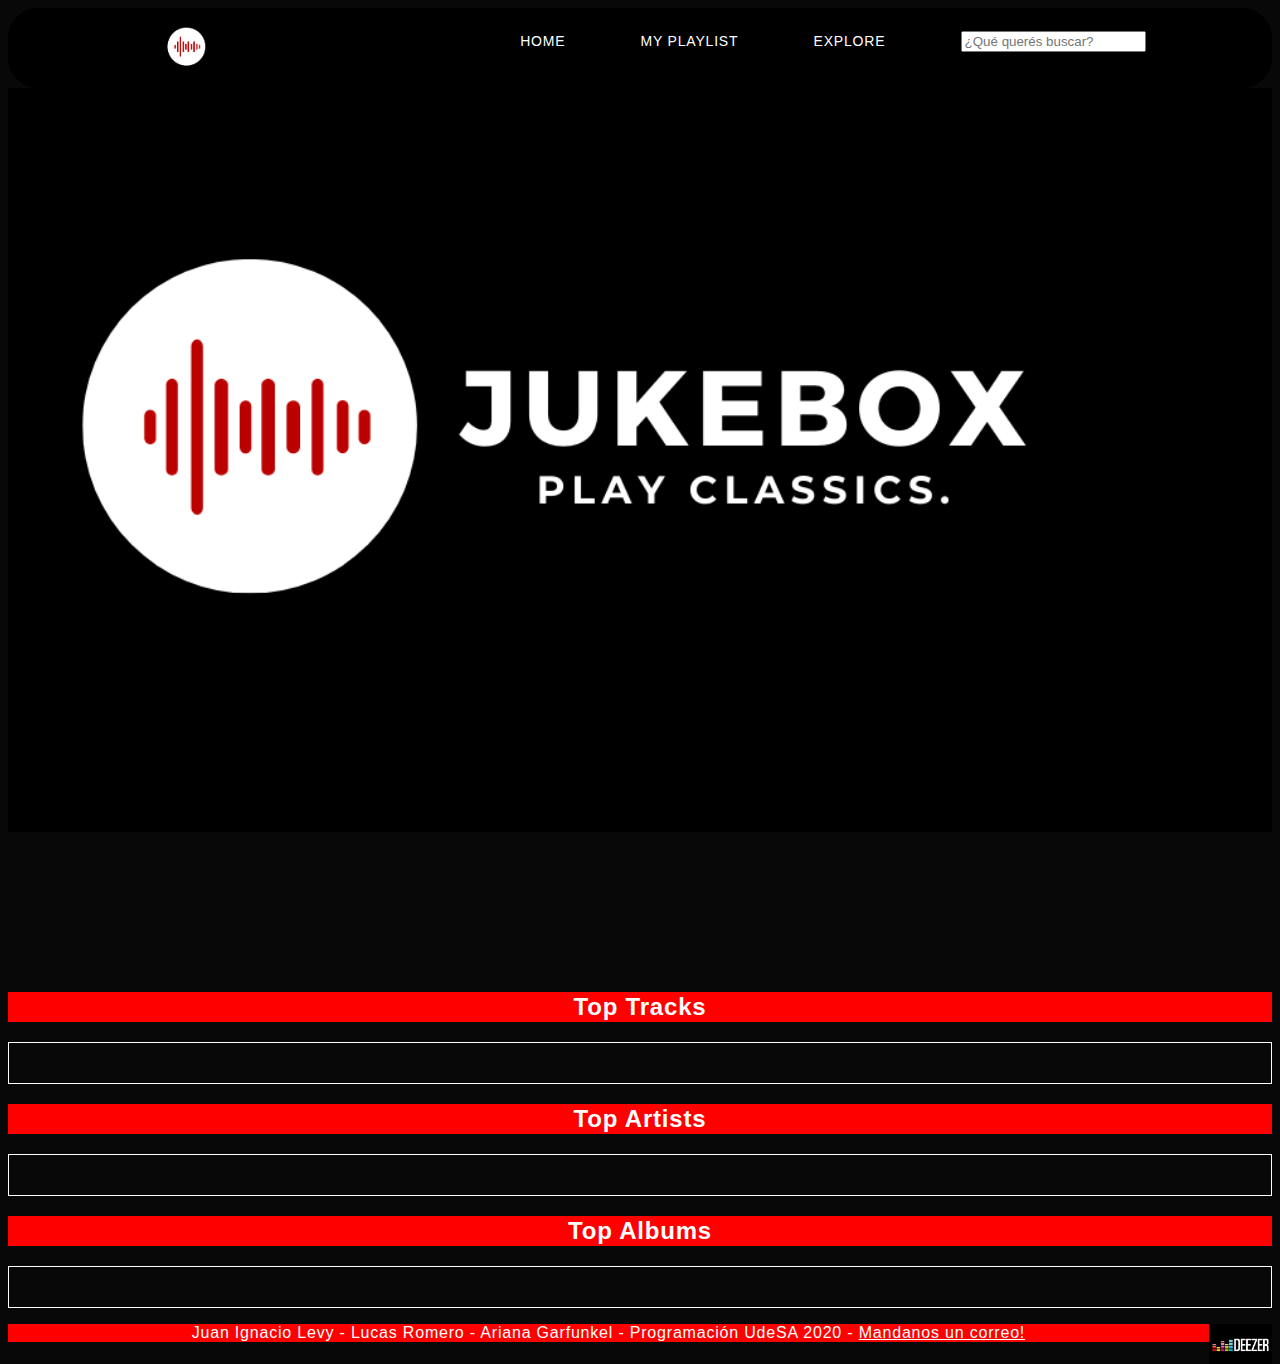
<file: index.html>
<!DOCTYPE html>
<html lang="en">
<head>
    <meta charset="UTF-8">
    <meta name="viewport" content="width=device-width, initial-scale=1.0">
    <link rel="stylesheet" href="assets/css/style.css">
   <title>Jukebox</title>
<script src="assets/script/charts.js"></script>
<script src="assets/script/resultados.js"></script>
</head>
<body>
    <header>
        <div class="myNavbar">
            <img class="logoNav"  src="assets/img/jukebox.png">  </img>
              <nav>
                <ul>
                  <li> <a href="index.html">Home</a></li>
                  <li> <a href="playlist.html">My Playlist</a></li>
                  <li> <a href="generos.html">Explore</a></li>
                  <li><form action="resultado.html" method="GET">
                    <input type="text" name="search" placeholder="¿Qué querés buscar?">
                </form></li>
                </ul>
            </nav>
        </div>
</header>

<section>
<div id="slider">
  <figure>
      <img src="assets/img/homepage.png">
      <img src="assets/img/outnow.jpg">
      <img src="assets/img/preview.jpg">
      <img src="assets/img/jukebox2.jpg">
      <img src="assets/img/homepage.png">
  </figure>
</div>

  
  <article>
      <h2 class="h2chart">Top Tracks</h2>
      <ul class="tracks"></ul>
  </article>

  <article>
      <h2 class="h2chart">Top Artists</h2>
      <ul class="artists1"></ul>
  </article>
  <article>
        <h2 class="h2chart">Top Albums</h2>
        <ul class="albums"></ul>
  </article>
    


</section>




<div class="footer">
  <p>Juan Ignacio Levy - Lucas Romero - Ariana Garfunkel - Programación UdeSA 2020 -
    <a href = "mailto: abc@example.com">Mandanos un correo!</a>  <img class= "logodeezer" src="assets/img/deezerlogo.jpg" alt="Logo de Deezer"></p>
</div>
</body>
</html>
</file>
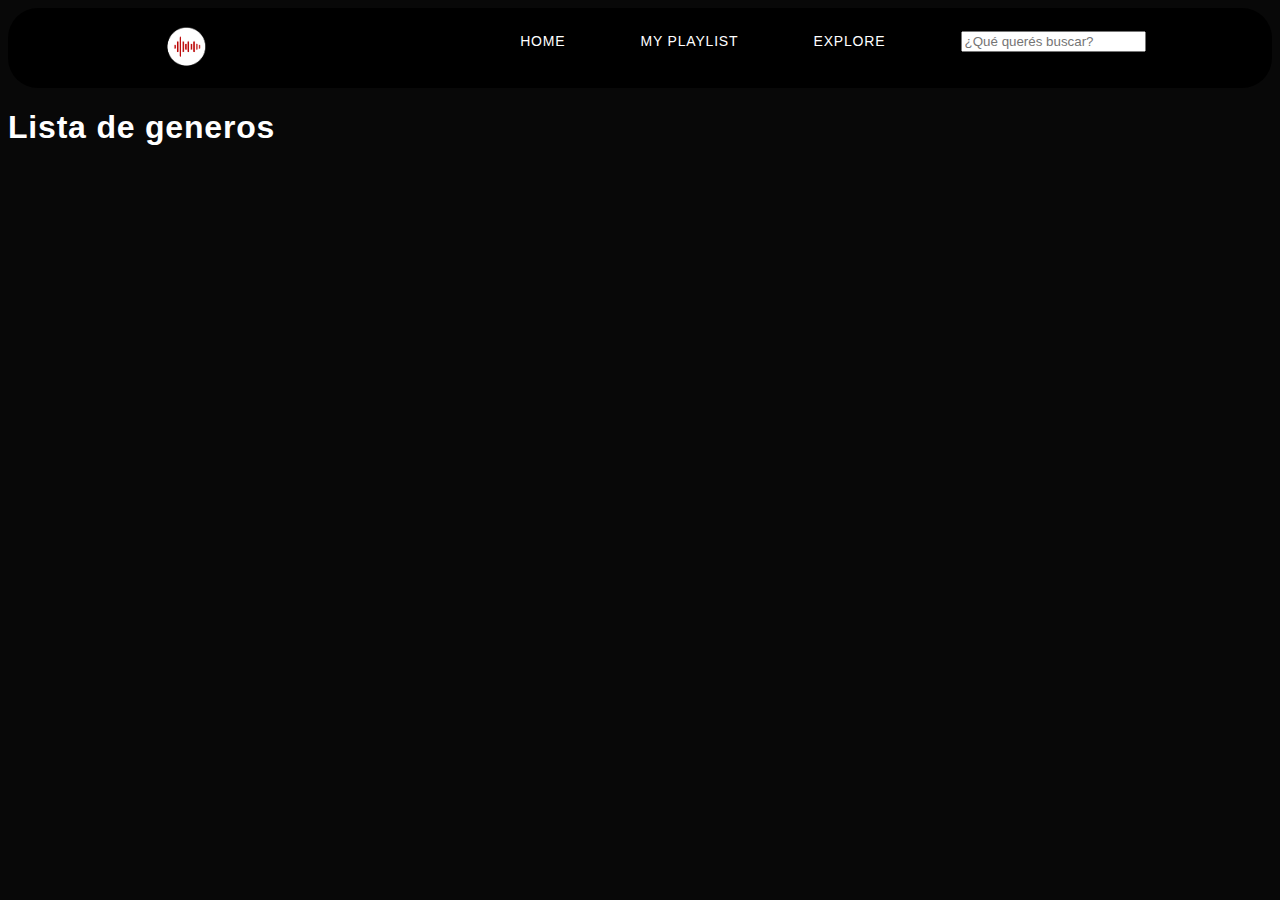
<file: generos.html>
<!DOCTYPE html>
<html lang="en">
<head>
    <meta charset="UTF-8">
    <meta name="viewport" content="width=device-width, initial-scale=1.0">
    <link rel="stylesheet" href="assets/css/style.css">
    <script src="assets/script/generos.js"></script>
    <title>Jukebox</title>

</head>
<body>
    <header>
        <div class="myNavbar">
            <img class="logoNav"  src="assets/img/jukebox.png">  </img>
              <nav>
                <ul>
                  <li> <a href="index.html">Home</a></li>
                  <li> <a href="playlist.html">My Playlist</a></li>
                  <li> <a href="generos.html">Explore</a></li>
                  <li><form action="resultado.html" method="GET">
                    <input type="text" name="search" placeholder="¿Qué querés buscar?">
                    
                </form></li>
                </ul>


                </nav>

            </div>
        </header>

<h1>Lista de generos</h1>
<ul class="generos">
    
</ul>
   
</body>

</html>
</file>
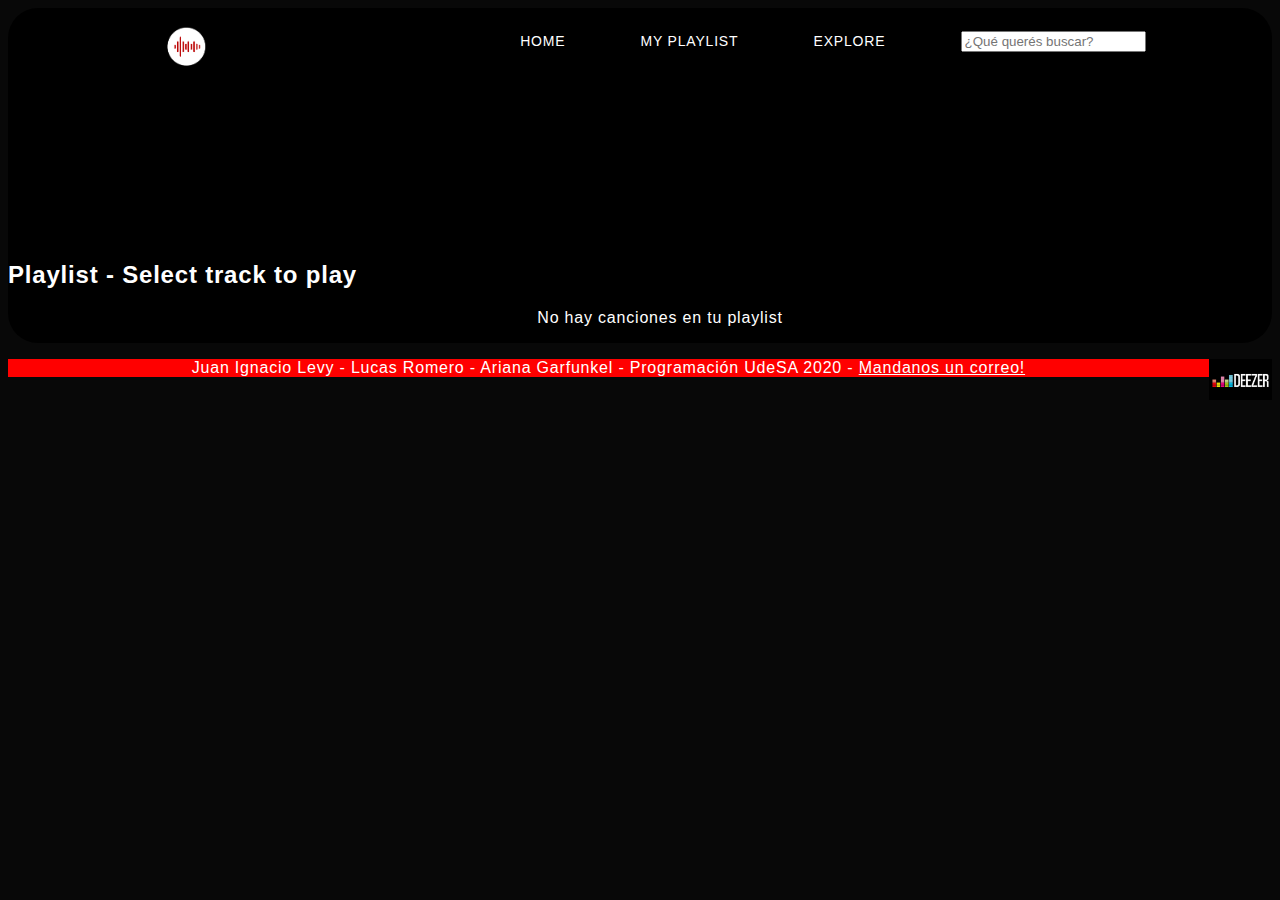
<file: playlist.html>
<!DOCTYPE html>
<html lang="en">
<head>
    <meta charset="UTF-8">
    <meta name="viewport" content="width=device-width, initial-scale=1.0">
    <link rel="stylesheet" href="assets/css/style.css">
    <title>Jukebox</title>
   
    
    
</head>
<body>
    <header>
        <div class="myNavbar">
            <img class="logoNav"  src="assets/img/jukebox.png">  </img>
              <nav>
                <ul>
                  <li> <a href="index.html">Home</a></li>
                  <li> <a href="playlist.html">My Playlist</a></li>
                  <li> <a href="generos.html">Explore</a></li>
                  <li><form action="index.html" method="GET">
                    <form action="resultado.html" method="GET">
                        <input type="text" name="search" placeholder="¿Qué querés buscar?">
                        <!-- <button type="submit">Buscar</button> -->
                    </form></li>
                </ul>
            </nav>
        </div>
       
        <iframe id="dzplayer" dztype="dzplayer" src="" scrolling="no" frameborder="0" style=" border:none; overflow:hidden;" width="100%" height="5%" allowTransparency="true"></iframe>

        <h2>Playlist - Select track to play
        </h2>
<center>
<ul class="playlistWrapper"></ul>
</center>

        


        
</header>
<div class="footer">
    <p>Juan Ignacio Levy - Lucas Romero - Ariana Garfunkel - Programación UdeSA 2020 -
        <a href = "mailto: abc@example.com">Mandanos un correo!</a> 
        <img class= "logodeezer" src="assets/img/deezerlogo.jpg" alt="Logo de Deezer">
    </p>
  </div>
  <script src="assets/script/playlist.js"></script>
    <script src="assets/script/detail.js"></script>
 
</body>
</html>
</file>
<file: assets/css/style.css>
body {
      background-color: #080808;
      color: white;
      font-family: 'Montserrat', sans-serif;
      font-size: 1rem;
      letter-spacing: 0.05em;
    }

    a {
      color: #fff;
    }

    img {
      width: 50%;
    }

    nav{
      float: right;
    }
    header{
      border-radius: 30px;
        background-color:black

      }
      header::after{
        content: "";
        display: table;
        clear: both;
      }

    .myNavbar {
        margin: 0 auto;
        width: 80%;
        position: relative;
        background-color: black

                  }
      .logoNav{
        float: left;
        padding: 10px 0 ;
        width: 10%;
      }

      nav ul{
        margin: 0 auto;
        padding: 0;
        list-style: none;
      }

      nav li {
      margin-left: 70px;
      padding-top: 23px;
        display: inline-block


      }
      nav a{
      text-decoration: none;
      color:white;
      text-transform: uppercase;
      font-size: 14px;

      }

    .lista{
      color: white;
    }
    .artistas{
      color: white;
    }
    .albumes{
      color: white;
    }
      .footerindex{
      text-align: center;
        }
       
 #slider {
          overflow: hidden;
        }
   #slider figure {
          position: relative;
          width: 500%;
          margin: 0;
          left: 0;
          animation: 20s slider infinite;
        }
    #slider figure img {
          width: 20%;
          float: left;
        }
        
        @keyframes slider {
          0% {
            left: 0;
          }
          20% {
            left: 0;
          }
          25% {
            left: -100%;
          }
          45% {
            left: -100%;
          }
          50% {
            left: -200%;
          }
          70% {
            left: -200%;
          }
          75% {
            left: -300%;
          }
          95% {
            left: -300%;
          }
          100% {
            left: -400%;
          }
        }


/*GENEROS*/
        
.grid-container {
  display: grid;
  grid-row-gap: 25px;
  grid-column-gap: 25px;
  grid-template-columns: auto auto auto;
  padding: 10px;
  
 
 

}

.grid-item {
  border: 1px solid white;
  padding: 20px;
  font-size: 30px;
  text-align: center;
  color: white;
 
}
.grid-item:hover{
  border: 1px solid white;
  background-color: rgb(95, 88, 88);
  padding: 20px;
  font-size: 30px;
  text-align: center;
  color: black;
 
}
.anchor11{
  text-decoration: none;
}

.generos
{ 
 padding-right: 20px;
 padding-left: 20px;
}


/*Footer*/

.footer {
  /*position: fixed;*/
  left: 0;
  bottom: 0;
  width: 100%;
  background-color: red;
  color: white;
  text-align: center;
}

.h1general{
color: white;
text-align: center;
}

.logodeezer{
width: 5%;
float: right;
}

.tracks {
text-align: center;
list-style: inside;
display: grid;
grid-row-gap: 25px;
grid-column-gap: 25px;
grid-template-columns: auto auto auto;
 padding: 10px;
 border: 1px solid white;
padding: 20px;
text-align: center;
color: white;

}
.albums {
  text-align: center;
  list-style: inside;
  display: grid;
  grid-row-gap: 25px;
  grid-column-gap: 25px;
  grid-template-columns: auto auto auto;
   padding: 10px;
   border: 1px solid white;
  padding: 20px;
  text-align: center;
  color: white;
}

.artists1 {
  text-align: center;
  list-style: inside;
  display: grid;
  grid-row-gap: 25px;
  grid-column-gap: 25px;
  grid-template-columns: auto auto auto;
   padding: 10px;
   border: 1px solid white;
  padding: 20px;
  text-align: center;
  color: white;
}  

.h2chart{
  text-align: center;
  border: 1px solid red;
  background-color: red;
  
}

/*.results  {
  display: grid;
  justify-content: center;
  grid-template-columns: 300px 300px 300px;}*/


/*.fotoartista {
  display: block;
  margin-left: auto;
  margin-right: auto;
  width: 50%;}*/

.results img{
  width: 25%;
  display: block;
  margin-left: auto;
  margin-right: auto;
  
}
.lista{

list-style-type: none;
padding-right: 5px;
padding-left: 5px;
}

.artistas{

  list-style-type: none;
  padding-right: 5px;
  padding-left: 5px;
  }
.albumes{

    list-style-type: none;
    padding-right: 5px;
    padding-left: 5px;
    }

ul{
  list-style-type: none;
}


@media only screen and (max-width: 600px) {
  .myNavbar {
   display: flex;
  }
}
@media only screen and (max-width: 600px) {
  .logoNav {
      visibility: hidden;
  }
}
</file>
